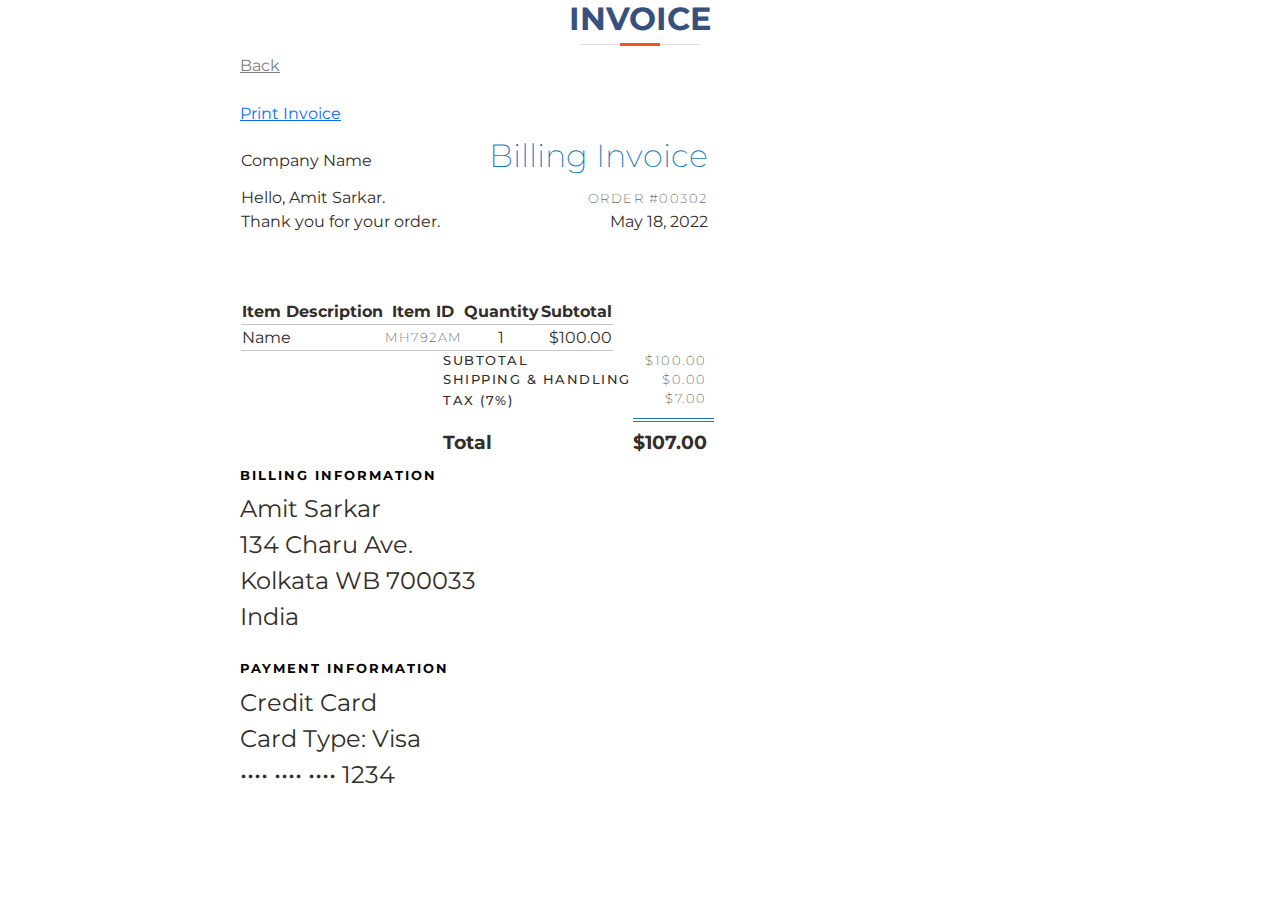
<file: receipt.html>
<!DOCTYPE html>
<html lang="en">
<header>
	<title>Profile</title>
	<meta charset="utf-8">
	<meta name="viewport" content="width=device-width, initial-scale=1">
    <link href="https://cdn.jsdelivr.net/npm/bootstrap@5.1.3/dist/css/bootstrap.min.css" rel="stylesheet">
	<script src="https://cdn.jsdelivr.net/npm/bootstrap@5.1.3/dist/js/bootstrap.bundle.min.js"></script>
    <link rel="stylesheet" href="https://cdnjs.cloudflare.com/ajax/libs/font-awesome/6.0.0/css/all.min.css" />
	<link href="style_sheets/home.css" rel="stylesheet">
    <style>
        @import url('https://fonts.googleapis.com/css?family=Montserrat:400,700&display=swap');
        body {
  font-family: "Montserrat", sans-serif;
  font-weight: 400;
  color: #322d28;
}

header.top-bar h1 {
    /* font-weight: bold; */
    font-family: "Montserrat", sans-serif;
}

main {
  margin-top: 4rem;
  min-height: calc(100vh - 107px);
}
main .inner-container {
  max-width: 800px;
  margin: 0 auto;
}

table.invoice {
  background: #fff;
}
table.invoice .num {
  font-weight: 200;
  text-transform: uppercase;
  letter-spacing: 1.5px;
  font-size: 0.8em;
}
table.invoice tr, table.invoice td {
  background: #fff;
  text-align: left;
  font-weight: 400;
  color: #322d28;
}
table.invoice tr.header td img {
  max-width: 300px;
}
table.invoice tr.header td h2 {
  text-align: right;
  font-family: "Montserrat", sans-serif;
  font-weight: 200;
  font-size: 2rem;
  color: #1779ba;
}
table.invoice tr.intro td:nth-child(2) {
  text-align: right;
}
table.invoice tr.details > td {
  padding-top: 4rem;
  padding-bottom: 0;
}
table.invoice tr.details td.id, table.invoice tr.details td.qty, table.invoice tr.details th.id, table.invoice tr.details th.qty {
  text-align: center;
}
table.invoice tr.details td:last-child, table.invoice tr.details th:last-child {
  text-align: right;
}
table.invoice tr.details table thead, table.invoice tr.details table tbody {
  position: relative;
}
table.invoice tr.details table thead:after, table.invoice tr.details table tbody:after {
  content: "";
  height: 1px;
  position: absolute;
  width: 100%;
  left: 0;
  margin-top: -1px;
  background: #c8c3be;
}
table.invoice tr.totals td {
  padding-top: 0;
}
table.invoice tr.totals table tr td {
  padding-top: 0;
  padding-bottom: 0;
}
table.invoice tr.totals table tr td:nth-child(1) {
  font-weight: 500;
}
table.invoice tr.totals table tr td:nth-child(2) {
  text-align: right;
  font-weight: 200;
}
table.invoice tr.totals table tr:nth-last-child(2) td {
  padding-bottom: 0.5em;
}
table.invoice tr.totals table tr:nth-last-child(2) td:last-child {
  position: relative;
}
table.invoice tr.totals table tr:nth-last-child(2) td:last-child:after {
  content: "";
  height: 4px;
  width: 110%;
  border-top: 1px solid #1779ba;
  border-bottom: 1px solid #1779ba;
  position: relative;
  right: 0;
  bottom: -0.575rem;
  display: block;
}
table.invoice tr.totals table tr.total td {
  font-size: 1.2em;
  padding-top: 0.5em;
  font-weight: 700;
}
table.invoice tr.totals table tr.total td:last-child {
  font-weight: 700;
}

.additional-info h5 {
  font-size: 0.8em;
  font-weight: 700;
  text-transform: uppercase;
  letter-spacing: 2px;
  color:black;
}

.a1{
    color: gray;
}
</style>
<body>
    <div class="section-title">
        <h2>Invoice</h2>
    </div>
    <header class="top-bar align-center">
      </header>
      <div class="row expanded">
        <main class="columns">
          <div class="inner-container">
          <header class="row align-center">
              <a href="*" class="a1"> Back</a>
              &nbsp;&nbsp;<a href="*" class="" onclick="window.print()">Print Invoice</a>
            </header>
          <section class="row">
            <div class="callout large invoice-container">
              <table class="invoice">
                <tr class="header">
                  <td class="">
                    Company Name
                  </td>
                  <td class="align-right">
                    <h2>Billing Invoice</h2>
                  </td>
                </tr>
                <tr class="intro">
                  <td class="">
                    Hello, Amit Sarkar.<br>
                    Thank you for your order.
                  </td>
                  <td class="text-right">
                    <span class="num">Order #00302</span><br>
                    May 18, 2022
                  </td>
                </tr>
                <tr class="details">
                  <td colspan="2">
                    <table>
                      <thead>
                        <tr>
                          <th class="desc">Item Description</th>
                          <th class="id">Item ID</th>
                          <th class="qty">Quantity</th>
                          <th class="amt">Subtotal</th>
                        </tr>
                      </thead>
                      <tbody>
                        <tr class="item">
                          <td class="desc">Name</td>
                          <td class="id num">MH792AM</td>
                          <td class="qty">1</td>
                          <td class="amt">$100.00</td>
                        </tr>
                      </tbody>
                    </table>
                  </td> 
                </tr>
                <tr class="totals">
                  <td></td>
                  <td>
                    <table>
                      <tr class="subtotal">
                        <td class="num">Subtotal</td>
                        <td class="num">$100.00</td>
                      </tr>
                      <tr class="fees">
                        <td class="num">Shipping & Handling</td>
                        <td class="num">$0.00</td>
                      </tr>
                      <tr class="tax">
                        <td class="num">Tax (7%)</td>
                        <td class="num">$7.00</td>
                      </tr>
                      <tr class="total">
                        <td>Total</td>
                        <td>$107.00</td>
                      </tr>
                    </table>
                  </td>
                </tr>
              </table>
              
              <section class="additional-info">
              <div class="row">
                <div class="columns">
                  <h5>Billing Information</h5>
                  <p>Amit Sarkar<br>
                    134 Charu Ave.<br>
                    Kolkata WB 700033<br>
                    India</p>
                </div>
                <div class="columns">
                  <h5>Payment Information</h5>
                  <p>Credit Card<br>
                    Card Type: Visa<br>
                    &bull;&bull;&bull;&bull; &bull;&bull;&bull;&bull; &bull;&bull;&bull;&bull; 1234
                    </p>
                </div>
              </div>
              </section>
            </div>
          </section>
          </div>
        </main>
      </div>
</body>
</file>
<file: style_sheets/home.css>
#headings {
    height: max-content;
    text-align: center;
}

h1 {
    font-size: 72px;
    background: -webkit-linear-gradient(rgb(255, 209, 209), rgb(255, 105, 105),rgb(179, 90, 252),rgb(84, 153, 255));
    -webkit-background-clip: text;
    -webkit-text-fill-color: transparent;
}

body{
    
}
    @media(max-width:768px) {
        .row img{
            padding-top: 40px;
            width: 350px;
        }
    }


.btn{
    background: none;
    font-size: 25px;
    padding: 0 20px;
    transition: 0.3s;
    border-radius: 50px;
    box-shadow: 0px 2px 15px rgba(0, 0, 0, 0.1);
}

.btn1{
    color: #fd531f;
    border-color: #fd531f;
}

.btn-user{
    background: none;
    font-size: 20px;
    color: rgb(61, 61, 61);
    transition: 0.3s;
    border-radius: 50px;
    box-shadow: 0px 2px 15px rgba(0, 0, 0, 0.1);
}

.logo{
    height: 60px;
    width: auto;
}

.navbar{
    background: white;
}

.navbar li{
    padding-left: 10px;
}

.navbar a{
color: rgb(61, 61, 61);
}

.navbar a:hover{
    color: black;
    border-bottom: solid 3px #fd531f;
    border-radius: 20%;
}
    

#bodyText {
    background-color: rgba(0, 0, 0, 0.678);
    margin-top: 20px;
    padding: 10px;
    width: fit-content;
}

.btn:hover{
    background-color: #fd531f;
    color: white;
}


.hero-full-screen {
    height: fit-content;
    display: -webkit-flex;
    display: -ms-flexbox;
    display: flex;
    -webkit-flex-direction: column;
        -ms-flex-direction: column;
            flex-direction: column;
    -webkit-align-items: center;
        -ms-flex-align: center;
            align-items: center;
    -webkit-justify-content: space-between;
        -ms-flex-pack: justify;
            justify-content: space-between;
            /* background-color: black; */
            background-size: cover;
  }
  
  .hero-full-screen .middle-content-section {
    text-align: center;
    color: #fefefe;
    padding-top: 15vh;
  }
  
  .hero-full-screen .top-content-section {
    width: 100%;
  }
  
  .hero-full-screen .bottom-content-section {
    padding-top: 12vh;
    padding-bottom: 20px;
  }
  
  .hero-full-screen .bottom-content-section svg {
    height: 3.75rem;
    width: 3.75rem;
    fill: #fefefe;
  }

  .hero-full-screen .bottom-content-section svg:hover {
      fill: #fd531f;
      transition: 2s;
  }

  section{
    padding-top: 10px;
  }

  .section-title {
    text-align: center;
    /* padding-top: 2vh; */
    /* padding-bottom: 2vh; */
  }
  .section-title h2 {
    font-size: 32px;
    font-weight: bold;
    text-transform: uppercase;
    margin-bottom: 8px;
    padding-bottom: 8px;
    position: relative;
    color: #37517e;
  }
  .section-title h2::before {
    content: "";
    position: absolute;
    display: block;
    width: 120px;
    height: 1px;
    background: #ddd;
    bottom: 1px;
    left: calc(50% - 60px);
  }
  .section-title h2::after {
    content: "";
    position: absolute;
    display: block;
    width: 40px;
    height: 3px;
    background: #fd531f;
    bottom: 0;
    left: calc(50% - 20px);
  }
  .section-title p {
    margin-bottom: 0;
  }

  section p{
      font-size: x-large;
      padding-bottom: 10px;
  }

  section ul{
      font-size: larger;
  }

  .card {
    width: 400px;
    height: 500px;
    box-shadow: rgba(0, 0, 0, 0.24) 0px 3px 8px;
    background: #fff;
    transition: all 0.5s ease;
    position: static;
  }
  
  .card .backgroundEffect {
    bottom: 0;
    height: 0px;
    width: 100%;
  }
  
  .card:hover {
    color: #fff;
    transform: scale(1.025);
    box-shadow: rgba(0, 0, 0, 0.24) 0px 5px 10px;
  }
  
  .card:hover .backgroundEffect {
    bottom: 0;
    height: 320px;
    width: 100%;
    position: absolute;
    z-index: -1;
    background: #fd531f;
    animation: popBackground 0.3s ease-in;
  }

  .card-active{
    background: #ff9574;
  }
  
  @keyframes popBackground {
    0% {
        height: 20px;
        border-top-left-radius: 50%;
        border-top-right-radius: 50%
    }
  
    50% {
        height: 80px;
        border-top-left-radius: 75%;
        border-top-right-radius: 75%
    }
  
    75% {
        height: 160px;
        border-top-left-radius: 85%;
        border-top-right-radius: 85%
    }
  
    100% {
        height: 320px;
        border-top-left-radius: 100%;
        border-top-right-radius: 100%
    }
  }
  
  .card .pic {
    position: static;
  }
  
  .card .pic img {
    width: 100%;
    height: 280px;
    object-fit: cover
  }
  
  
  .card .text-muted {
    font-size: 12px
  }
  
  .card:hover .text-muted {
    color: #fff !important
  }
  
  .card .content {
    padding: 0 20px
  }
  
  .card .content .btn {
    display: flex;
    align-items: center;
    justify-content: center;
    padding: 5px 10px;
    background-color: #fd531f;
    border-radius: 25px;
    font-size: 12px;
    border: none;
  }
  
  .card:hover .content .btn {
    background: #fff;
    color: #fd531f;
    box-shadow: #0000001a 0px 3px 5px
  }
  
  .card .content .btn .fas {
    font-size: 10px;
    padding-left: 5px;
  }
  
  .card .content .foot .admin {
    color: #fd531f;
    font-size: 12px
  }
  
  .card:hover .content .foot .admin {
    color: #fff
  }
  
  .card .content .foot .icon {
    font-size: 12px
  }
  

  #footer {
    font-size: 14px;
    background: #1e2c44;
  }
  #footer .footer-newsletter {
    padding: 50px 0;
    background: #f3f5fa;
    text-align: center;
    font-size: 15px;
    color: #444444;
  }
  #footer .footer-newsletter h4 {
    font-size: 24px;
    margin: 0 0 20px 0;
    padding: 0;
    line-height: 1;
    font-weight: 600;
    color: #37517e;
  }
  #footer .footer-newsletter form {
    margin-top: 30px;
    background: #fff;
    padding: 6px 10px;
    position: relative;
    border-radius: 50px;
    box-shadow: 0px 2px 15px rgba(0, 0, 0, 0.06);
    text-align: left;
  }
  #footer .footer-newsletter form input[type=email] {
    border: 0;
    padding: 4px 8px;
    width: calc(100% - 100px);
  }
  #footer .footer-newsletter form input[type=submit] {
    position: absolute;
    top: 0;
    right: 0;
    bottom: 0;
    border: 0;
    background: none;
    font-size: 16px;
    padding: 0 20px;
    background: #fd531f;
    color: #fff;
    transition: 0.3s;
    border-radius: 50px;
    box-shadow: 0px 2px 15px rgba(0, 0, 0, 0.1);
  }
  #footer .footer-newsletter form input[type=submit]:hover {
    background: #fd531f;
  }
  #footer .footer-top {
    padding: 60px 0 30px 0;
    background: rgb(0, 0, 0);
  }
  #footer .footer-top .footer-contact {
    margin-bottom: 30px;
  }
  #footer .footer-top .footer-contact h3 {
    font-size: 28px;
    margin: 0 0 10px 0;
    padding: 2px 0 2px 0;
    line-height: 1;
    text-transform: uppercase;
    font-weight: 600;
    color: rgb(255, 255, 255) ;
  }
  #footer .footer-top .footer-contact p {
    font-size: 14px;
    line-height: 24px;
    margin-bottom: 0;
    color: #9c9c9c;
  }
  #footer .footer-top h4 {
    font-size: 16px;
    font-weight: bold;
    color: rgb(255, 255, 255);
    position: relative;
    padding-bottom: 12px;
  }
  #footer .footer-top .footer-links {
    margin-bottom: 30px;
  }
  #footer .footer-top .footer-links ul {
    list-style: none;
    padding: 0;
    margin: 0;
  }
  #footer .footer-top .footer-links ul i {
    padding-right: 2px;
    color: #fd531f;
    font-size: 18px;
    line-height: 1;
  }
  #footer .footer-top .footer-links ul li {
    padding: 10px 0;
    display: flex;
    align-items: center;
  }
  #footer .footer-top .footer-links ul li:first-child {
    padding-top: 0;
  }
  #footer .footer-top .footer-links ul a {
    color: gray;
    text-decoration: none;
    transition: 0.3s;
    display: inline-block;
    line-height: 1;
  }
  #footer .footer-top .footer-links ul a:hover {
    text-decoration: none;
    color: #fd531f;
  }
  #footer .footer-top .social-links a {
    font-size: 18px;
    display: inline-block;
    background: gray;
    line-height: 1;
    padding: 8px 0;
    margin-right: 4px;
    border-radius: 50%;
    text-align: center;
    width: 36px;
    height: 36px;
    color: rgb(49, 73, 72);
    transition: 0.3s;
  }
  #footer .footer-top .social-links a:hover {
    color: rgb(163, 163, 163);
    background: #fd531f;
    text-decoration: none;
  }
  #footer .footer-bottom {
    padding-top: 18px;
    padding-bottom: 18px;
    color: #fff;
  }
  #footer .copyright {
    float: left;
  }
  #footer .credits {
    float: right;
    font-size: 13px;
  }
  #footer .credits a {
    transition: 0.3s;
  }
  @media (max-width: 768px) {
    #footer .footer-bottom {
      padding-top: 20px;
      padding-bottom: 20px;
    }
    #footer .copyright, #footer .credits {
      text-align: center;
      float: none;
    }
    #footer .credits {
      padding-top: 4px;
    }
  }
</file>
